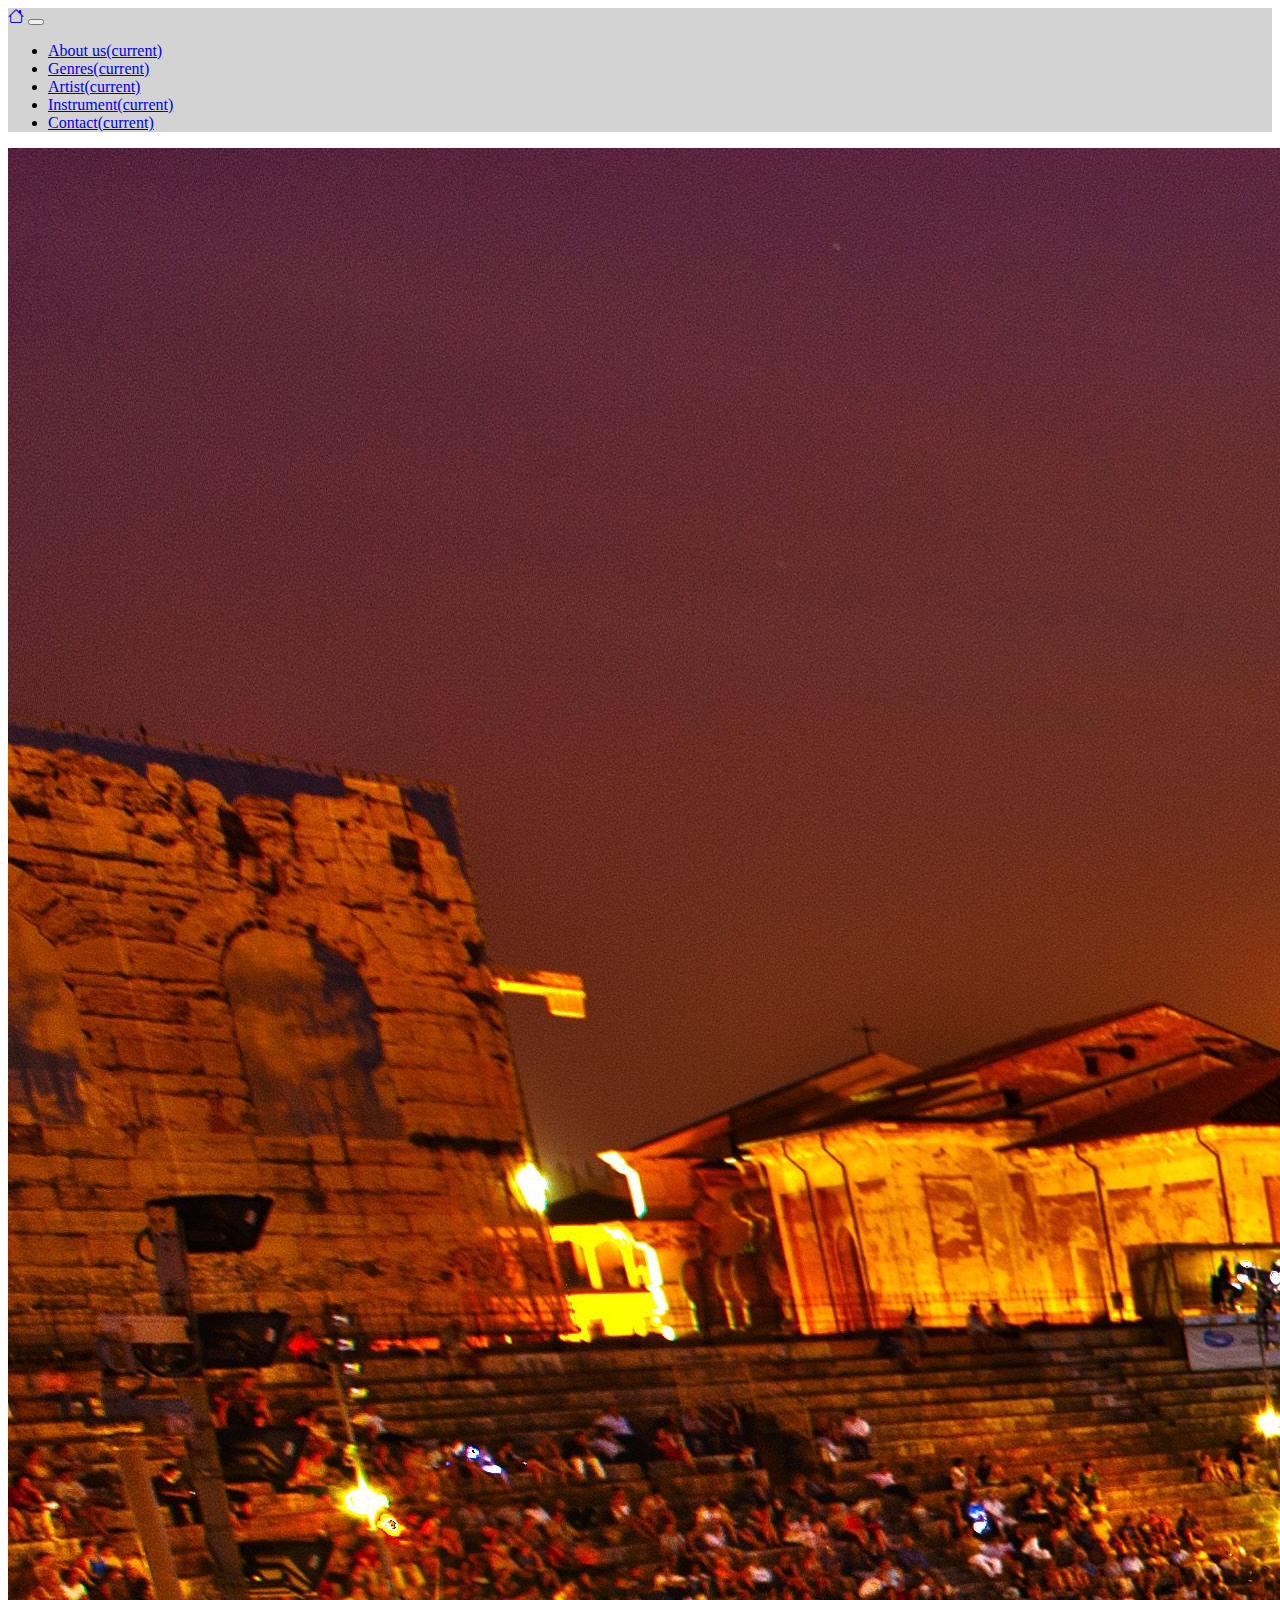
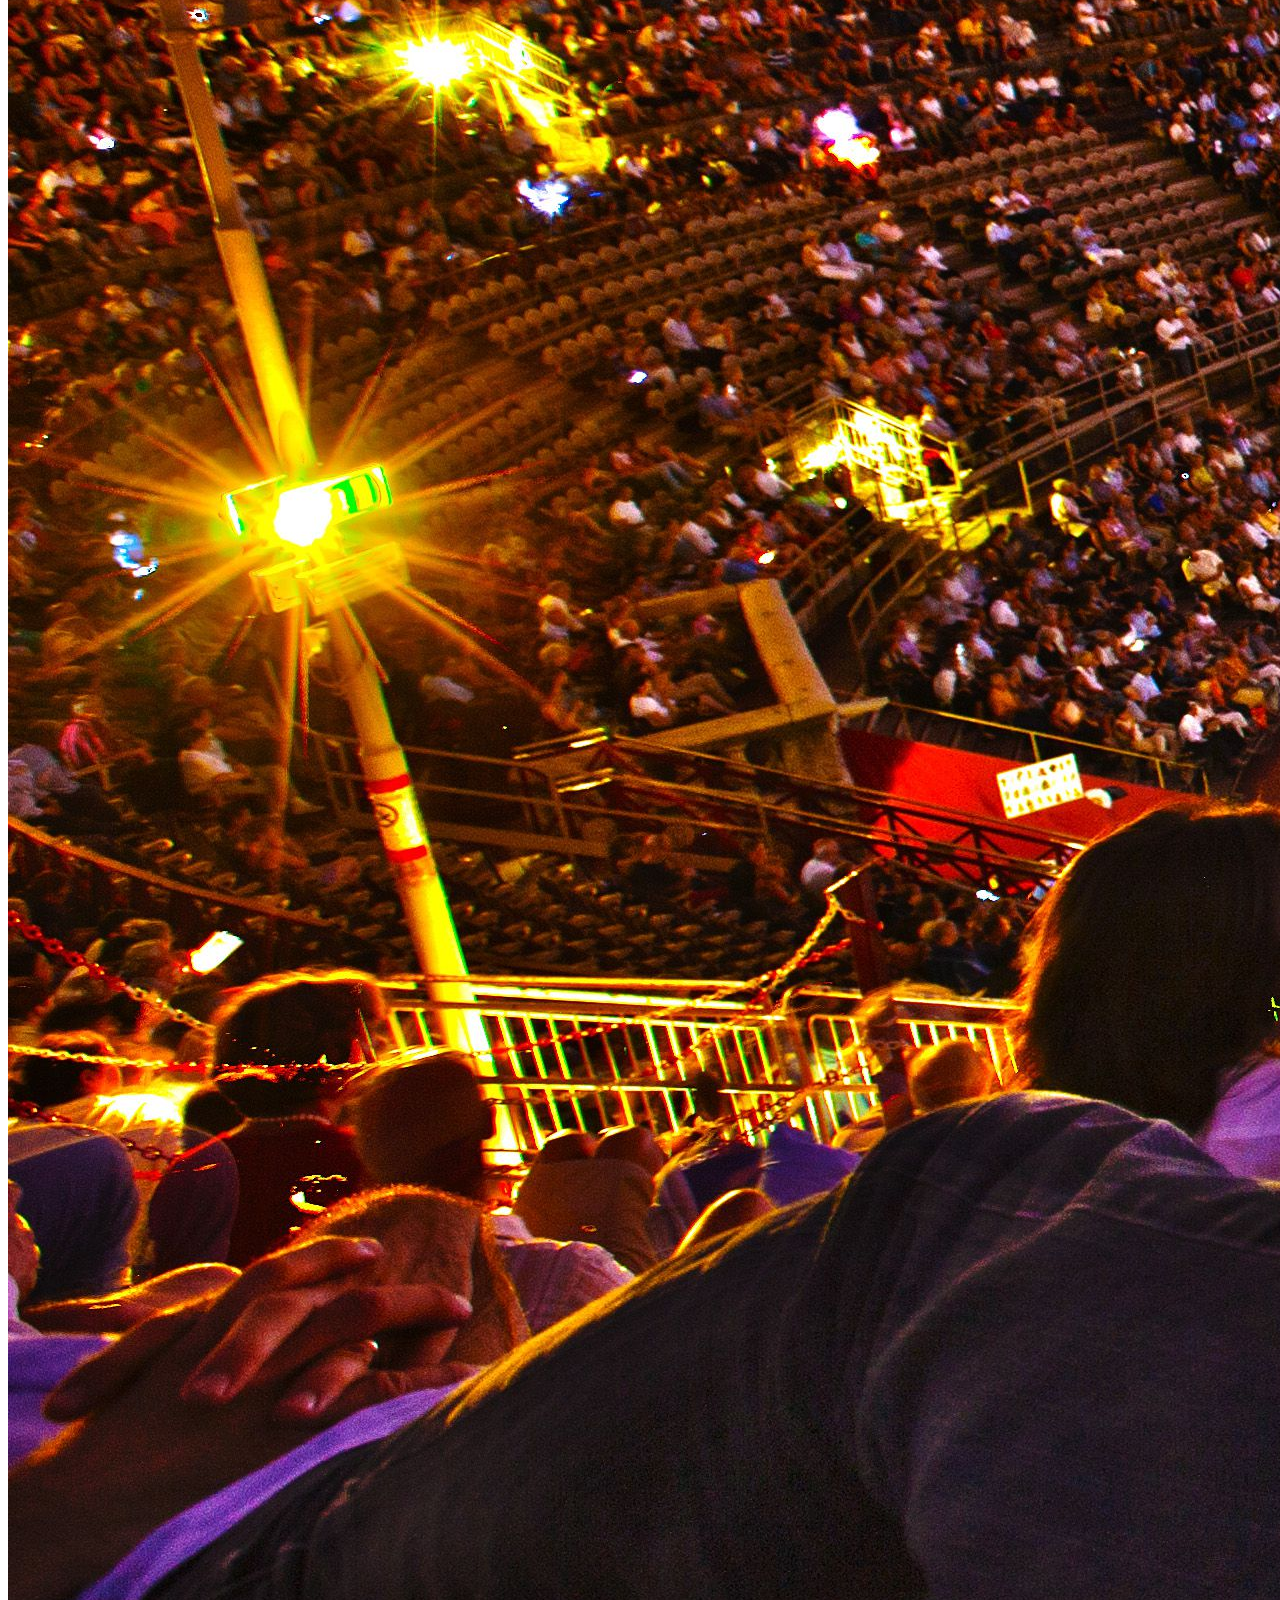
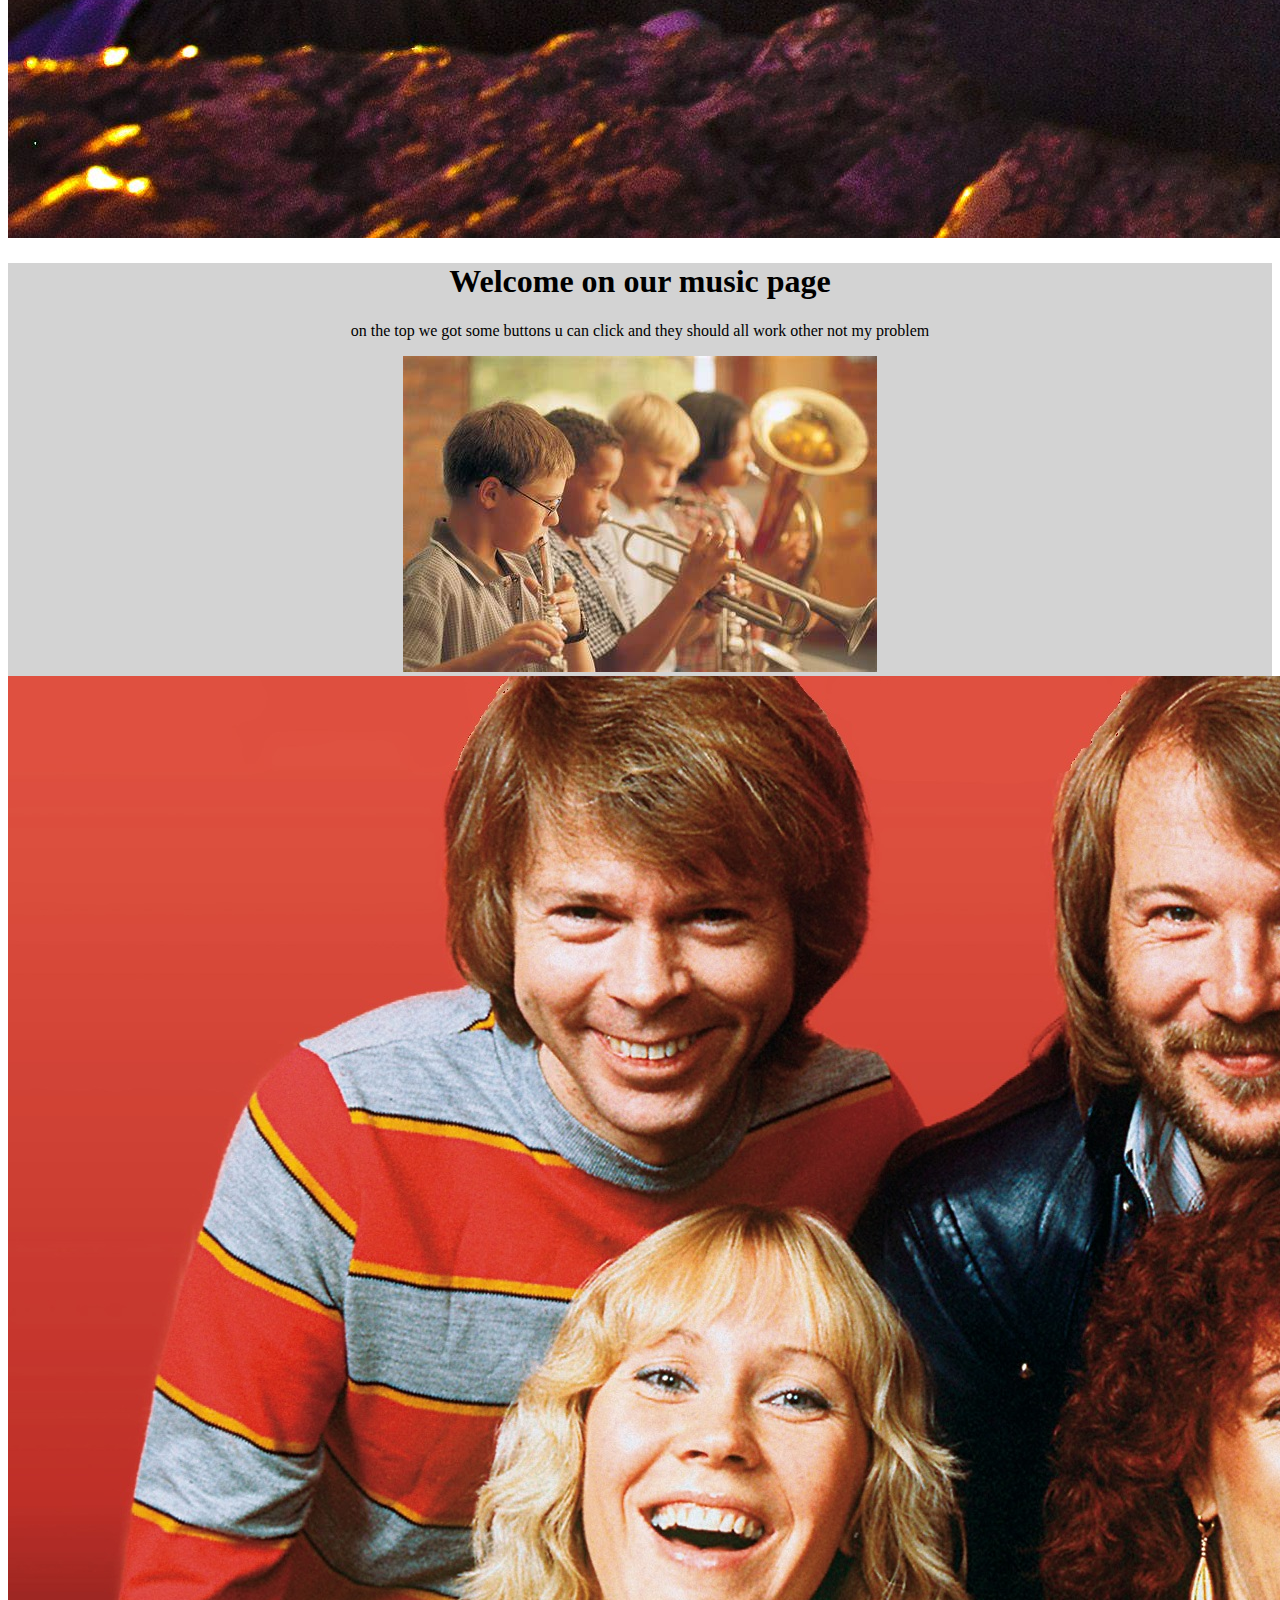
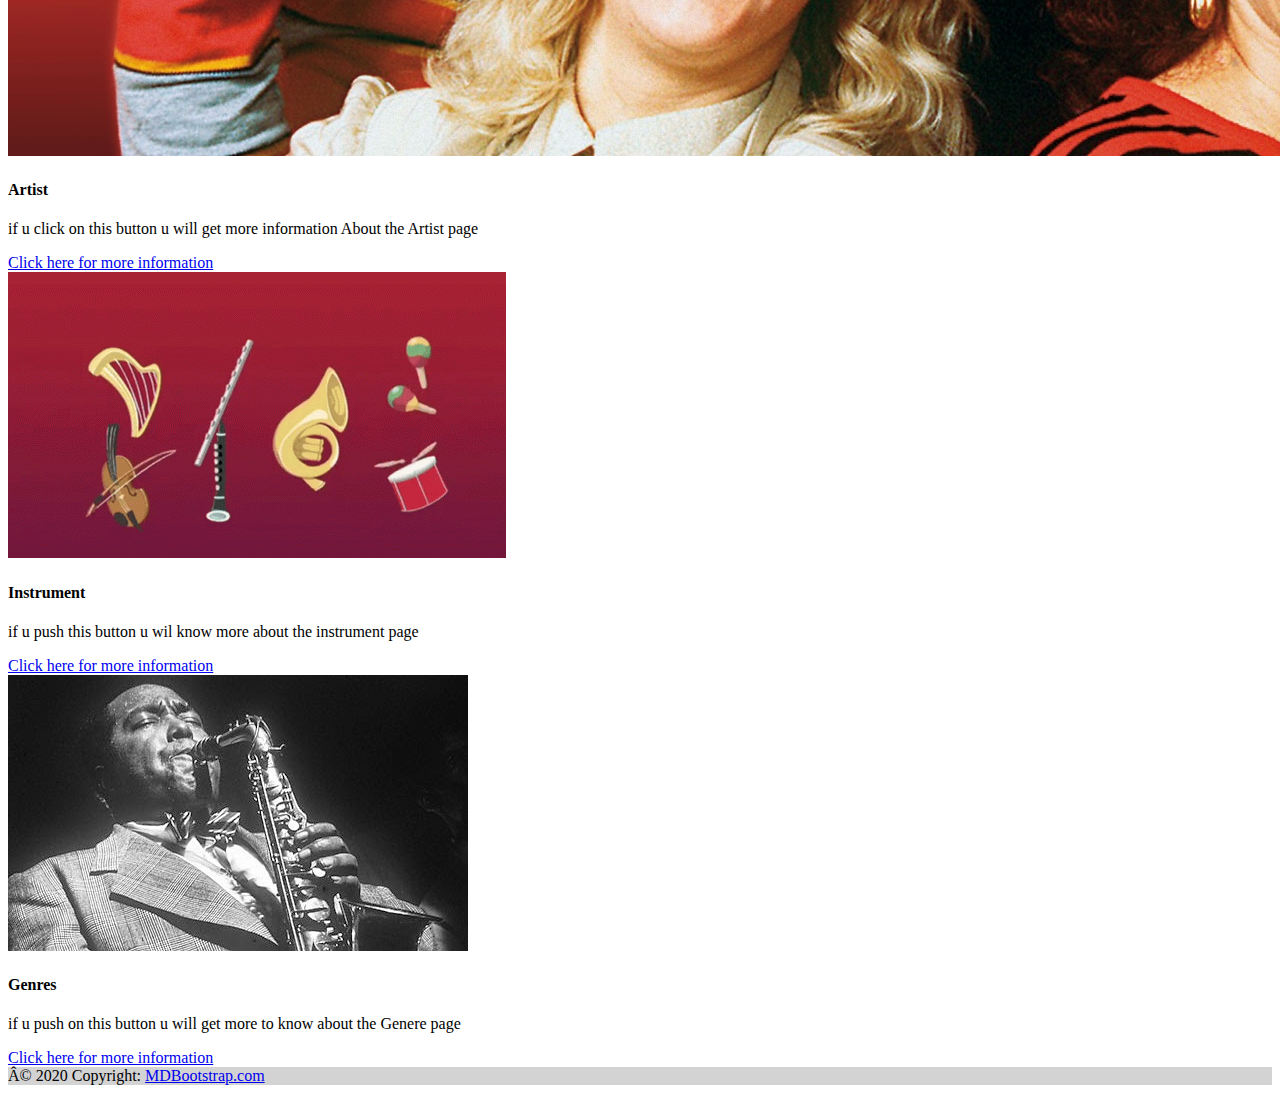
<file: index.html>
<!doctype html>
<html lang="en">
<head>
  <title>Title</title>
  <meta charset="utf-8">
  <meta name="viewport" content="width=device-width, initial-scale=1, shrink-to-fit=no">
  <link rel="stylesheet" href="css/style.css">
  <link rel="stylesheet" href="https://cdn.jsdelivr.net/npm/bootstrap-icons@1.10.3/font/bootstrap-icons.css">

  <!-- Bootstrap CSS v5.2.1 -->
  <link href="https://cdn.jsdelivr.net/npm/bootstrap@5.2.1/dist/css/bootstrap.min.css" rel="stylesheet"
    integrity="sha384-iYQeCzEYFbKjA/T2uDLTpkwGzCiq6soy8tYaI1GyVh/UjpbCx/TYkiZhlZB6+fzT" crossorigin="anonymous">
</head>
<body>
  <nav class="navbar navbar-expand-lg navbar-light fixed-top" style="background-color: lightgray;">
    <a class="navbar-brand" href="#"><i class="bi bi-house p-3"></i></a>
    <button class="navbar-toggler d-lg-none" type="button" data-bs-toggle="collapse" data-bs-target="#collapsibleNavId" aria-controls="collapsibleNavId"
        aria-expanded="false" aria-label="Toggle navigation"></button>
    <div class="collapse navbar-collapse" id="collapsibleNavId">
        <ul class="navbar-nav ml-auto ms-auto  ">
            <li class="nav-item">
                <a class="nav-link active" href="about-us.html" aria-current="page">About us<span class="visually-hidden">(current)</span></a>
            </li>
            <li class="nav-item">
                <a class="nav-link active" href="subject-one/category-two.html" aria-current="page">Genres<span class="visually-hidden">(current)</span></a>
            </li>
            <li class="nav-item">
                <a class="nav-link active" href="subject-one/category-three.html" aria-current="page">Artist<span class="visually-hidden">(current)</span></a>
            </li>
            <li class="nav-item">
                <a class="nav-link active" href="subject-one/category-one.html" aria-current="page">Instrument<span class="visually-hidden">(current)</span></a>
            </li>
            <li class="nav-item">
                <a class="nav-link active" href="contact.html" aria-current="page">Contact<span class="visually-hidden">(current)</span></a>
                </li>

        </ul>
    </div>
</nav>

<div class="container-fluid px-0">
  <div class="row mx-0">
      <div class="col-12 px-0">
      <img src="img/voet.jpg"class="image img-fluid w-100 opacity-80">
      </div>
  </div>
</div>

<div class="container-fluid">
  <div class="row">
    <div class="col-12" style="background-color: lightgray; text-align:center;">
      <h1>Welcome on our music page</h1>
      <p>on the top we got some buttons u can click and they should all work other not my problem</p>
      <img src="img/OIP 2.jpg" class="rounded float-right pb-3" alt="">
    </div>
  </div>
</div>

<div class="container p-3">
  <div class="row">
      <div class="col-md-4">
          <div class="card">
              <img class="card-img-top photoHeight img-fluid" src="img/abbbbaaa.jpg" alt="ed">
              <div class="card-body">
                  <h4 class="card-title">Artist</h4>
                  <p> if u click on this button u will get more information About the Artist page</p>
                  <a name="" id="" class="btn btn-warning" href="subject-one/category-three.html" role="button">Click here for more information</a>
              </div>
          </div>
      </div>
      <div class="col-md-4">
          <div class="card">
              <img class="card-img-top" src="img/tenor.gif" alt="assassinscreed-card">
              <div class="card-body">
                  <h4 class="card-title">Instrument</h4>
                  <p>if u push this button u wil know more about the instrument page</p>
                  <a name="" id="" class="btn btn-warning" href="subject-one/category-one.html" role="button">Click here for more information</a>
              </div>
          </div>
      </div>
      <div class="col-md-4">
          <div class="card">
              <img class="card-img-top" src="img/R.jpg" alt="residentevil">
              <div class="card-body">
                  <h4 class="card-title">Genres</h4>
                  <p>if u push on this button u will get more to know about the Genere page</p>
                  <a name="" id="" class="btn btn-warning" href="#" role="button">Click here for more information</a>
              </div>
          </div>
      </div>
    </div>
  </div>
</div>

<footer class="text-center text-white">
  <!-- Grid container -->
  <div class="container p-4 pb-0">
    <!-- Section: Social media -->
    <section class="mb-4">
      <!-- Facebook -->
      <a
        class="btn text-white btn-floating m-1"
        style="background-color: #3b5998;"
        href="#!"
        role="button"
        ><i class="fab fa-facebook-f"></i
      ></a>

      <!-- Twitter -->
      <a
        class="btn text-white btn-floating m-1"
        style="background-color: #55acee;"
        href="#!"
        role="button"
        ><i class="fab fa-twitter"></i
      ></a>

      <!-- Google -->
      <a
        class="btn text-white btn-floating m-1"
        style="background-color: #dd4b39;"
        href="#!"
        role="button"
        ><i class="fab fa-google"></i
      ></a>

      <!-- Instagram -->
      <a
        class="btn text-white btn-floating m-1"
        style="background-color: #ac2bac;"
        href="#!"
        role="button"
        ><i class="fab fa-instagram"></i
      ></a>

      <!-- Linkedin -->
      <a
        class="btn text-white btn-floating m-1"
        style="background-color: #0082ca;"
        href="#!"
        role="button"
        ><i class="fab fa-linkedin-in"></i
      ></a>
      <!-- Github -->
      <a
        class="btn text-white btn-floating m-1"
        style="background-color: #333333;"
        href="#!"
        role="button"
        ><i class="fab fa-github"></i
      ></a>
    </section>
    <!-- Section: Social media -->
  </div>
  <!-- Grid container -->

  <!-- Copyright -->
  <div class="text-center p-3" style="background-color: lightgray;">
    Â© 2020 Copyright:
    <a class="text-white" href="https://mdbootstrap.com/">MDBootstrap.com</a>
  </div>
  <!-- Copyright -->
</footer>



  
  <script src="https://cdn.jsdelivr.net/npm/@popperjs/core@2.11.6/dist/umd/popper.min.js"
    integrity="sha384-oBqDVmMz9ATKxIep9tiCxS/Z9fNfEXiDAYTujMAeBAsjFuCZSmKbSSUnQlmh/jp3" crossorigin="anonymous">
  </script>

  <script src="https://cdn.jsdelivr.net/npm/bootstrap@5.2.1/dist/js/bootstrap.min.js"
    integrity="sha384-7VPbUDkoPSGFnVtYi0QogXtr74QeVeeIs99Qfg5YCF+TidwNdjvaKZX19NZ/e6oz" crossorigin="anonymous">
  </script>
  
</body>

</html>
</file>
<file: css/style.css>
.bg-tk{
    background-image: url(imgD/background.webp);
    background-size: cover;
    background-repeat: no-repeat;
}
.card-group{
    padding-top: 130px;
    gap: 10px;
    text-align: center;
}
</file>
